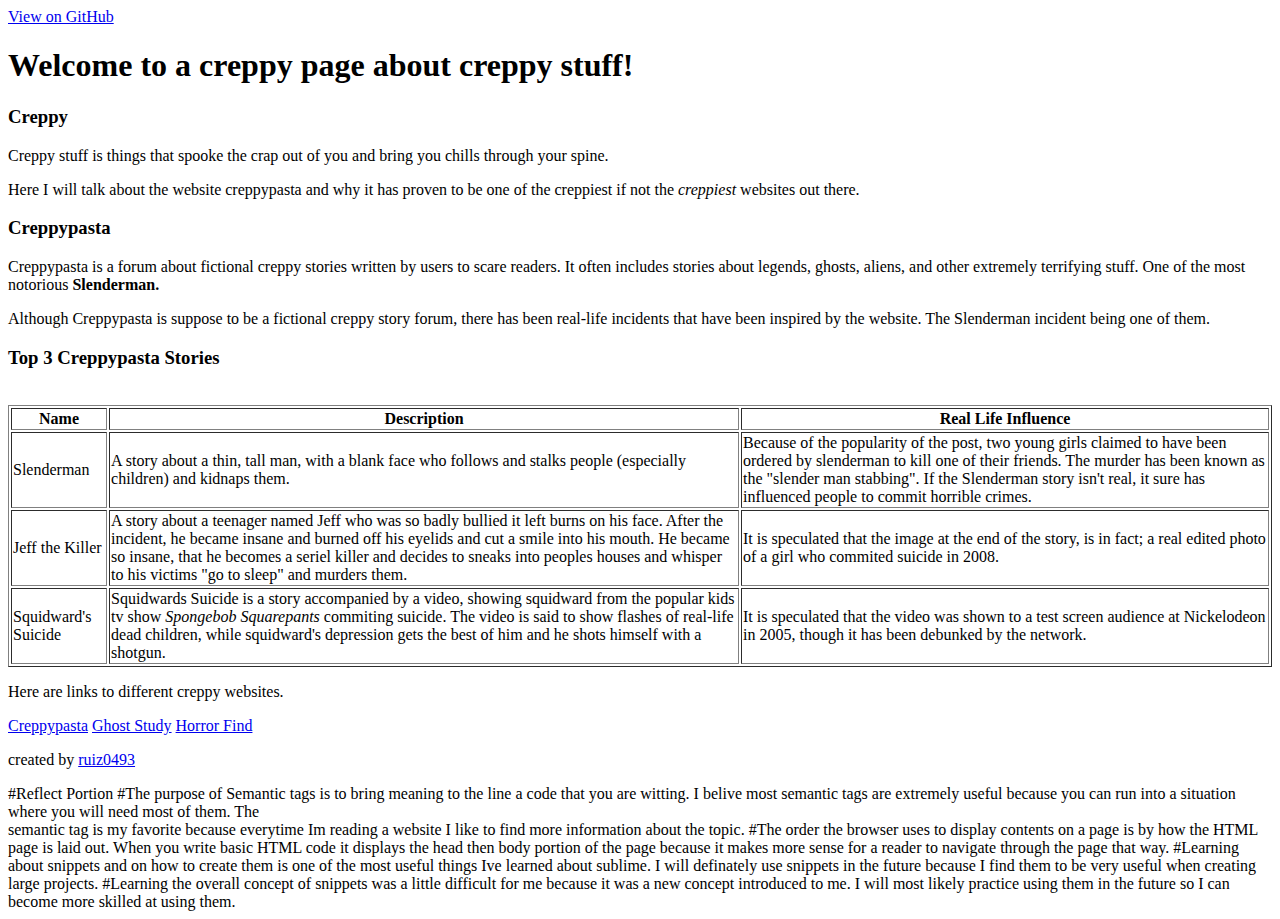
<file: html/gps/index.html>
<!DOCTYPE html>
<html>
<head>
	<title>Scary stuff</title>
</head>

<body>
<header><a href="https://github.com/ruiz0493/phase-0-tracks">View on GitHub</a></header>

<main>
<h1>Welcome to a creppy page about creppy stuff!</h1>  

<section>
	<h3>Creppy</h3>
	<p>Creppy stuff is things that spooke the crap out of you and bring you chills through your spine.</p>
</section>

<P>Here I will talk about the website creppypasta and why it has proven to be one of the creppiest if not the <em>creppiest</em> websites out there.</P>

<article>
	<h3>Creppypasta</h3>
	<p>Creppypasta is a forum about fictional creppy stories written by users to scare readers. It often includes stories about legends, ghosts, aliens, and other extremely terrifying stuff. One of the most notorious <strong>Slenderman.</strong> </p>
	<ASIDE>
		Although Creppypasta is suppose to be a fictional creppy story forum, there has been real-life incidents that have been inspired by the website. The Slenderman incident being one of them. 
	</ASIDE>
</article>

<h3>Top 3 Creppypasta Stories</h3>
&nbsp       
<table border=1>
  <tr>
    <th>Name</th>
    <th>Description</th>
    <th>Real Life Influence</th>
  </tr>
  
  <tr>
    <td>Slenderman</td>
    <td>A story about a thin, tall man, with a blank face who follows and stalks people (especially children) and kidnaps them.</td>
    <td>Because of the popularity of the post, two young girls claimed to have been ordered by slenderman to kill one of their friends. The murder has been known as the "slender man stabbing". If the Slenderman story isn't real, it sure has influenced people to commit horrible crimes. </td>
  </tr>
  
  <tr>
    <td>Jeff the Killer</td>
    <td>A story about a teenager named Jeff who was so badly bullied it left burns on his face. After the incident, he became insane and burned off his eyelids and cut a smile into his mouth. He became so insane, that he becomes a seriel killer and decides to sneaks into peoples houses and whisper to his victims "go to sleep" and murders them. </td>
    <td>It is speculated that the image at the end of the story, is in fact; a real edited photo of a girl who commited suicide in 2008.</td>
  </tr>

  <tr>
    <td>Squidward's Suicide</td>
    <td>Squidwards Suicide is a story accompanied by a video, showing squidward from the popular kids tv show <em>Spongebob Squarepants</em> commiting suicide. The video is said to show flashes of real-life dead children, while squidward's depression gets the best of him and he shots himself with a shotgun.</td>
    <td>It is speculated that the video was shown to a test screen audience at Nickelodeon in 2005, though it has been debunked by the network.</td>
  </tr>
</table>

<p>Here are links to different creppy websites.</p>
<nav>
    <a href="http://www.creepypasta.com">Creppypasta</a>
    
    <a href="http://ghoststudy.com">Ghost Study</a>
    
    <a href="http://www.horrorfind.com">Horror Find</a>
</nav>
<main/>

<Lorem ipsum dolor sit amet, consectetur adipisicing elit, sed do eiusmod
tempor incididunt ut labore et dolore magna aliqua. Ut enim ad minim veniam,
quis nostrud exercitation ullamco laboris nisi ut aliquip ex ea commodo
consequat. Duis aute irure dolor in reprehenderit in voluptate velit esse
cillum dolore eu fugiat nulla pariatur. Excepteur sint occaecat cupidatat non
proident, sunt in culpa qui officia deserunt mollit anim id est laborum.

<footer><p>created by <a href="https://github.com/ruiz0493">ruiz0493</a></p></footer>

</body>
</html>

#Reflect Portion

#The purpose of Semantic tags is to bring meaning to the line a code that you are witting. I belive most semantic tags are extremely useful because you can run into a situation where you will need most of them. The <nav> semantic tag is my favorite because everytime Im reading a website I like to find more information about the topic. 

#The order the browser uses to display contents on  a page is by how the HTML page is laid out. When you write basic HTML code it displays the head then body portion of the page because it makes more sense for a reader to navigate through the page that way. 

#Learning about snippets and on how to create them is one of the most useful things Ive learned about sublime. I will definately use snippets in the future because I find them to be very useful when creating large projects. 

#Learning the overall concept of snippets was a little difficult for me because it was a new concept introduced to me. I will most likely practice using them in the future so I can become more skilled at using them.
</file>
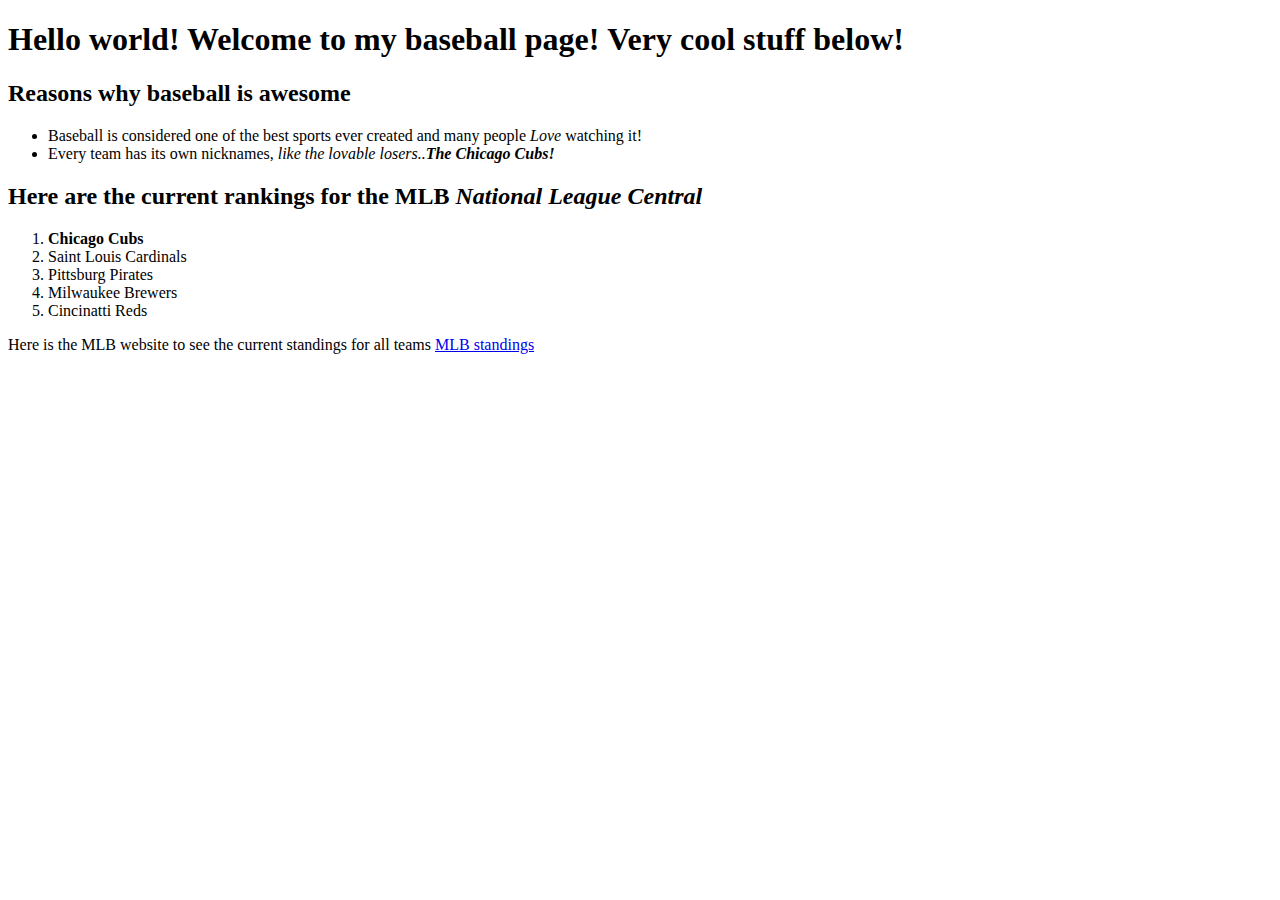
<file: html/web_basics/index.html>
<!DOCTYPE html>
<html>
<head>
	<title>Baseball is Awesome</title>
</head>

<body>
<h1>Hello world! Welcome to my baseball page! <strong>Very cool stuff below!</strong></h1>

<h2>Reasons why baseball is awesome</h2>

<ul> 
<li>Baseball is considered one of the best sports ever created and many people <em>Love</em> watching it!</li>

<li>Every team has its own nicknames, <em>like the lovable losers..<b>The Chicago Cubs!</b> </em></li>
</ul>

<h2>Here are the current rankings for the <strong>MLB</strong> <em>National League Central</em></h2>

<ol>
<li> <b>Chicago Cubs</b>
<li>Saint Louis Cardinals</li>
<li>Pittsburg Pirates</li>
<li>Milwaukee Brewers</li>
<li>Cincinatti Reds</li>	
</ol>

<p>Here is the MLB website to see the current standings for all teams <a href="http://mlb.mlb.com/mlb/standings/">MLB standings</a></p>

</body>
</html>
</file>
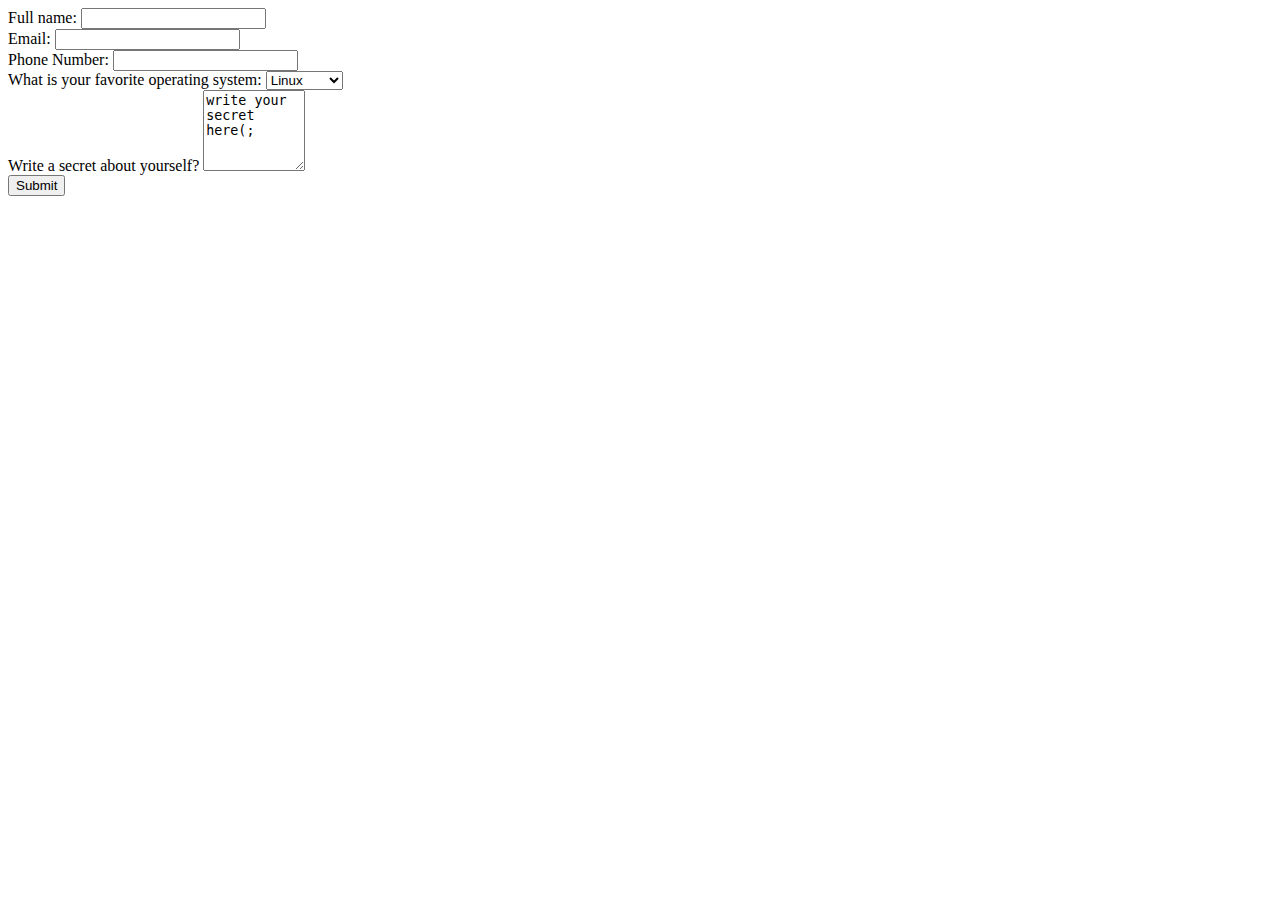
<file: html/forms/practice-form.html>
<!DOCTYPE html>
<html>
<head>
	<title>Form</title>
</head>

<body>
<form name="adventure" action="success.html"method="post">

<div>
   <label>Full name:</label>
   <input type="text" name="fullname">
</div>

<div>
      <label>Email:</label>
      <input type="email" name="email">
</div>

<div>
      <label>Phone Number:</label>
      <input type="text" name="phonenumber">
</div>

<div>
      <label>What is your favorite operating system:</label>
      <select name="OS">
        <option value="Linux">Linux</option>
        <option value="Linux">Mac OS</option>
        <option value="Linux">Windows</option>
      </select>
</div>
	
<div>
		
	<label>Write a secret about yourself?</label>
	
  <textarea name="textarea" rows="5" cols="10">write your secret here(;</textarea>
</div>

<button type="submit">Submit</button>
</form>
</body>
</html>
</file>
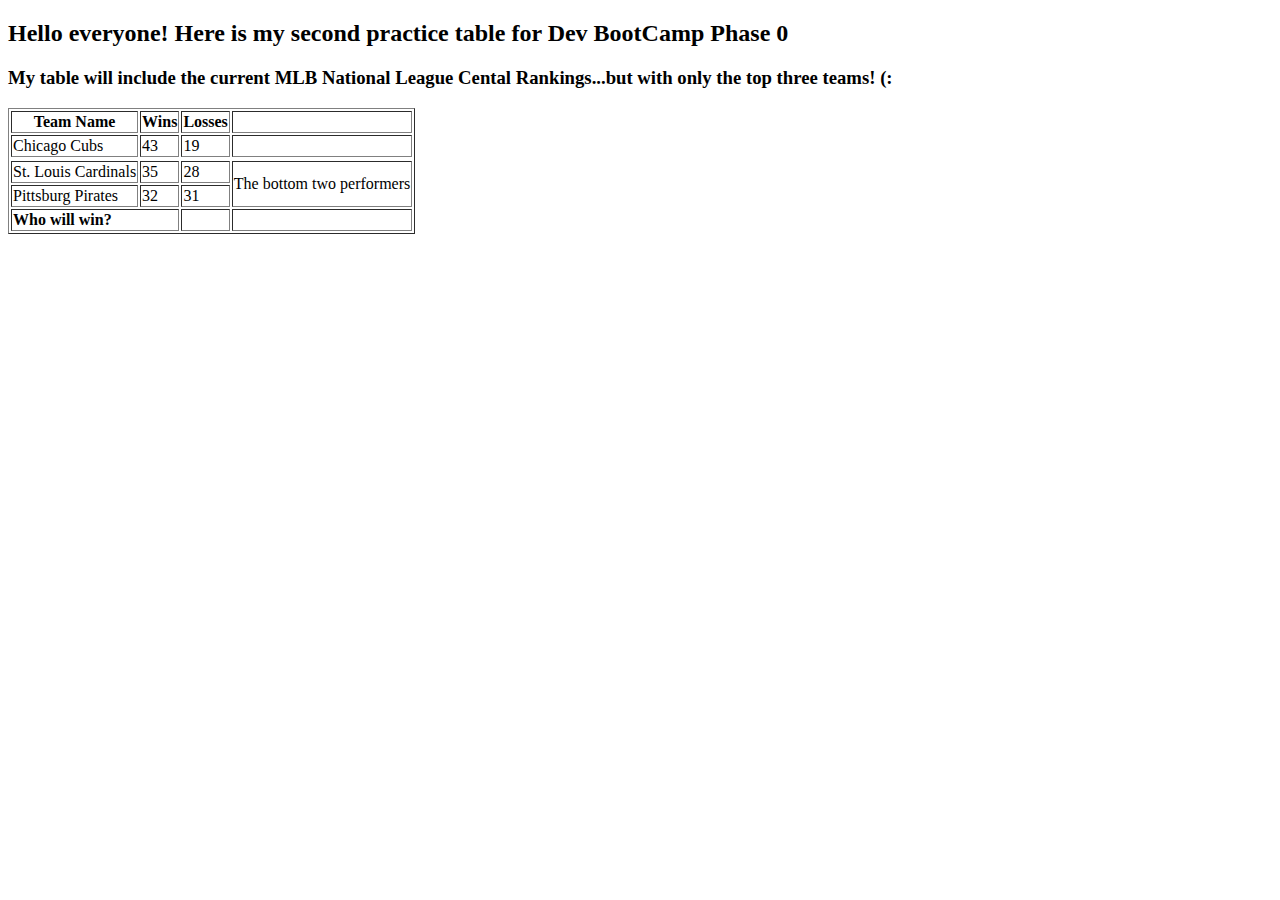
<file: html/web_basics/newtable-practice.html>
<!DOCTYPE html>
<html>
<head>
  <title>Practice Table for html</title>
</head>
<body>
<h2>Hello everyone! Here is my <b>second</b> practice table for Dev BootCamp Phase 0</h2>


<h3>My table will include the current <strong>MLB National League Cental Rankings</strong>...but with only the top three teams! (:</h3>
       
<table border=1>

  <tr>
    <th>Team Name</th>
    <th>Wins</th>
    <th>Losses</th>
    <th>&nbsp;</th>
  </tr>
  
  <tr>
    <td>Chicago Cubs</td>
    <td>43</td>
    <td>19</td>
    <td>&nbsp;</td>
  </tr>

  <tr>
  </tr>
  
  <tr>
    <td>St. Louis Cardinals</td>
    <td>35</td>
    <td>28</td>
    <td rowspan="2">The bottom two performers</td>
  </tr>

  <tr>
    <td>Pittsburg Pirates</td>
    <td>32</td>
    <td>31</td>
  </tr>

  <tr>
    <td colspan="2"><b>Who will win?</b></td>
    <td>&nbsp;</td>
    <td>&nbsp;</td>
  </tr>

</table>
</body>

</html>
</file>
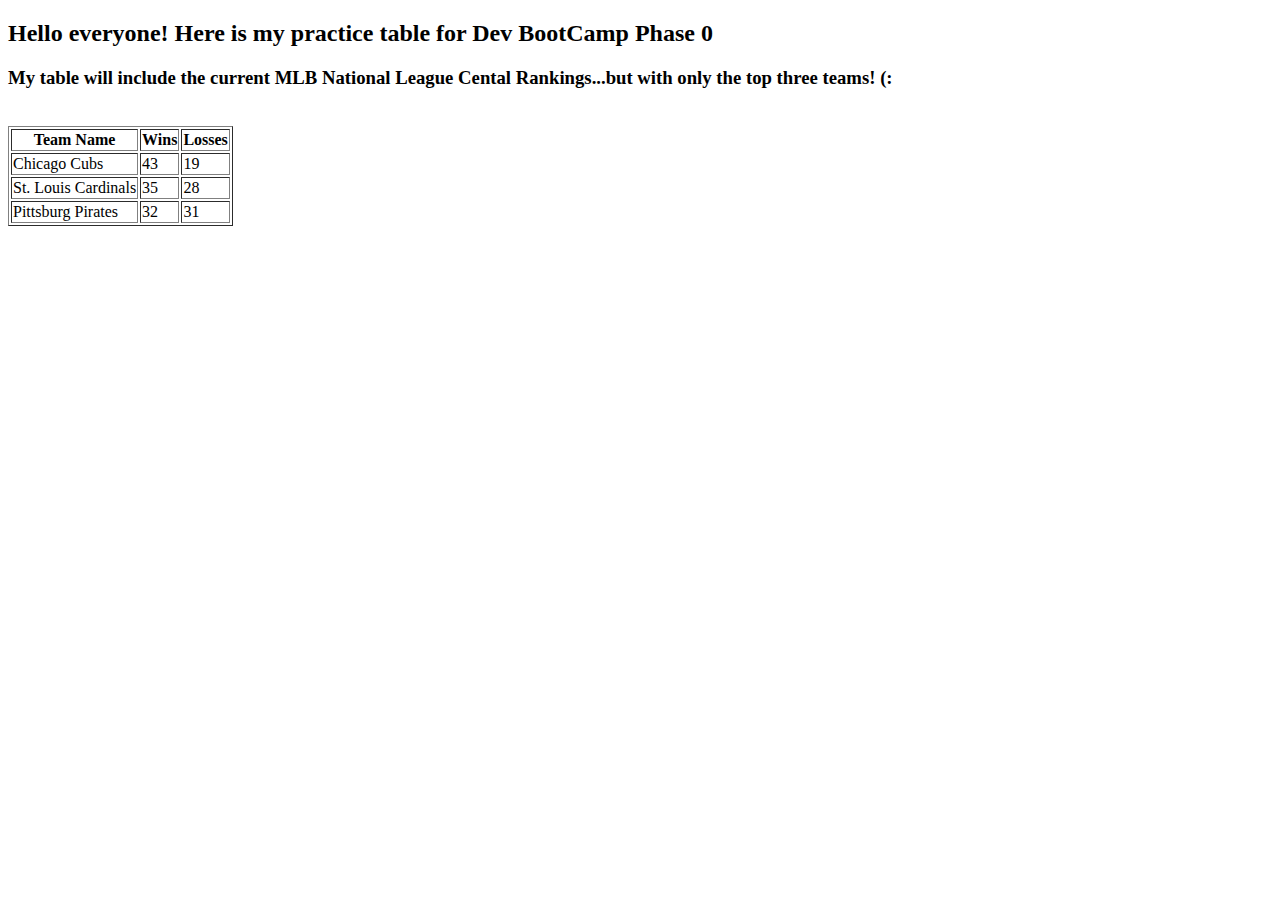
<file: html/web_basics/table-practice.html>
<!DOCTYPE html>
<html>
<head>
  <title>Practice Table for html</title>
</head>
<body>
<h2>Hello everyone! Here is my practice table for Dev BootCamp Phase 0</h2>


<h3>My table will include the current <strong>MLB National League Cental Rankings</strong>...but with only the top three teams! (:</h3>

&nbsp       
<table border=1>
  <tr>
    <th>Team Name</th>
    <th>Wins</th>
    <th>Losses</th>
  </tr>
  
  <tr>
    <td>Chicago Cubs</td>
    <td>43</td>
    <td>19</td>
  </tr>
  
  <tr>
    <td>St. Louis Cardinals</td>
    <td>35</td>
    <td>28</td>
  </tr>

  <tr>
    <td>Pittsburg Pirates</td>
    <td>32</td>
    <td>31</td>
  </tr>
</table>
</body>

</html>
</file>
